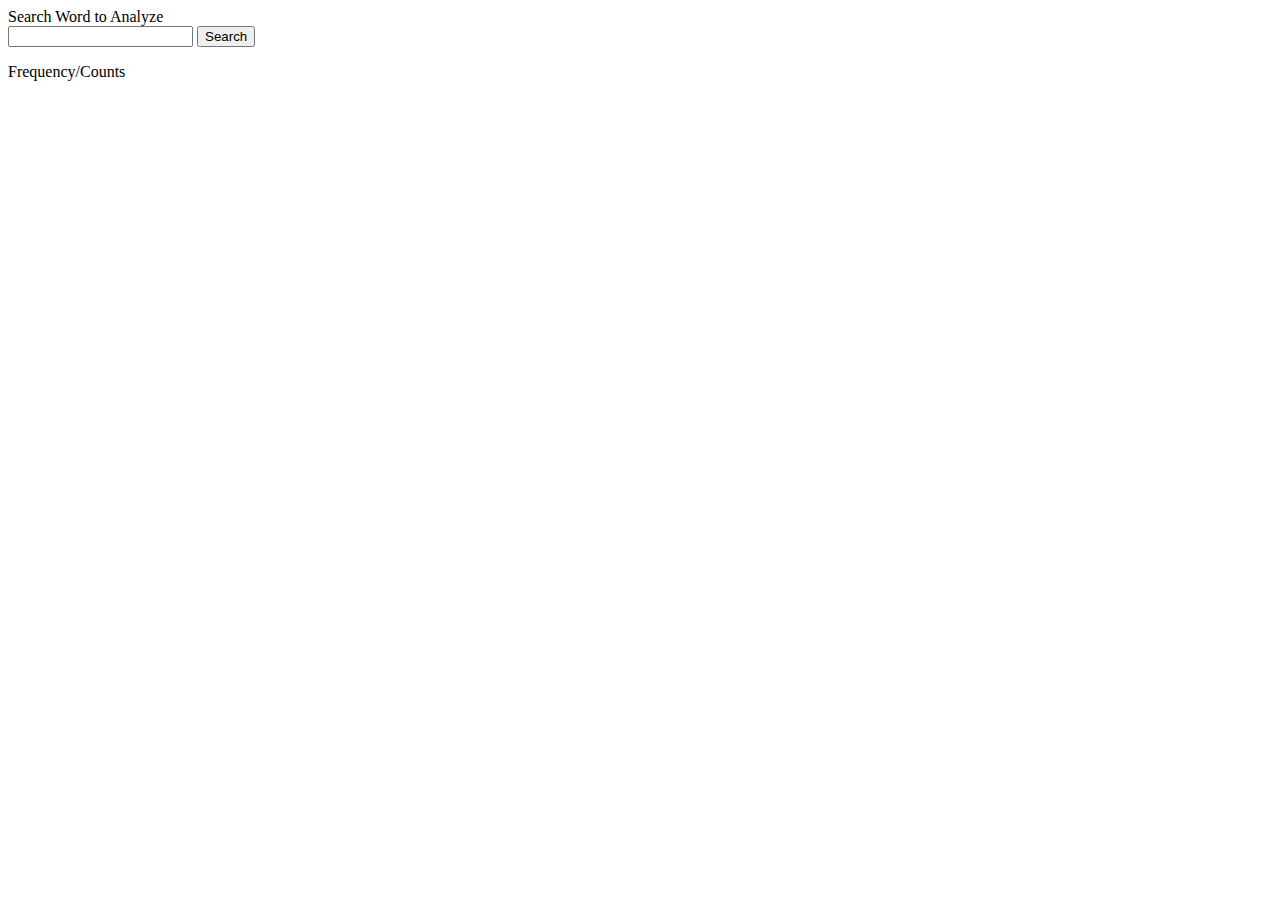
<file: graphs/index.html>
<!DOCTYPE html>
<head>
<meta charset="utf-8">

<!-- Load d3.js -->
<script src="https://d3js.org/d3.v4.js"></script>

<link rel="stylesheet" href="style.css" type="text/css">

<script type="module" src="array.js"></script>
</head>

<body>
<div>
<label for="field">Search Word to Analyze</label>
</div>
<input type="text" id="field" name="field" required
        size="20">


<button id="search">Search</button>
</br>

<!-- Create a div where the graph will take place -->
<div id="my_dataviz"></div>


<div class="toggle-wrapper">
    <div id="showCount">
      <p class="counts-label">Frequency/Counts</p>
      <label class="switch">
        <input type="checkbox" id="switch">
        <span class="slider round"></span>
      </label>
    </div>
</div>

<script type="module" src="../test.js"></script>
</body>
</file>
<file: graphs/style.css>
/*slider styling*/
.switch, .switch_2 {
    position: relative;
    display: inline-block;
    width: 30px;
    height: 17px;
  }

  /* Hide default HTML checkbox */
  .switch, .switch_2 input {
    opacity: 0;
    width: 0;
    height: 0;
  }

  /* The slider */
  .slider, .slider_2 {
    position: absolute;
    cursor: pointer;
    top: 0;
    left: 0;
    right: 0;
    bottom: 0;
    background-color: #ccc;
    -webkit-transition: .4s;
    transition: .4s;
  }

  .slider:before {
    position: absolute;
    content: "";
    height: 13px;
    width: 13px;
    left: 2px;
    bottom: 2px;
    background-color: white;
    -webkit-transition: .4s;
    transition: .4s;
  }

  .slider_2:before {
    position: absolute;
    content: "";
    height: 13px;
    width: 13px;
    left: 2px;
    bottom: 2px;
    background-color: white;
    -webkit-transition: .4s;
    transition: .4s;
  }

  input:checked + .slider {
    background-color: orange;
  }

  input:checked + .slider_2 {
    background-color: orange;
  }

  input:focus + .slider {
    box-shadow: 0 0 1px orange;
  }

  input:focus + .slider_2 {
    box-shadow: 0 0 1px orange;
  }

  input:checked + .slider:before {
    -webkit-transform: translateX(13px);
    -ms-transform: translateX(13px);
    transform: translateX(13px);
  }

  input:checked + .slider_2:before {
    -webkit-transform: translateX(13px);
    -ms-transform: translateX(13px);
    transform: translateX(13px);
  }

  /* Rounded sliders */
  .slider.round {
    border-radius: 17px;
  }

   /* Rounded sliders */
   .slider_2.round {
    border-radius: 17px;
  }

  .slider.round:before {
    border-radius: 50%;
  }

  .slider_2.round:before {
    border-radius: 50%;
  }
</file>
